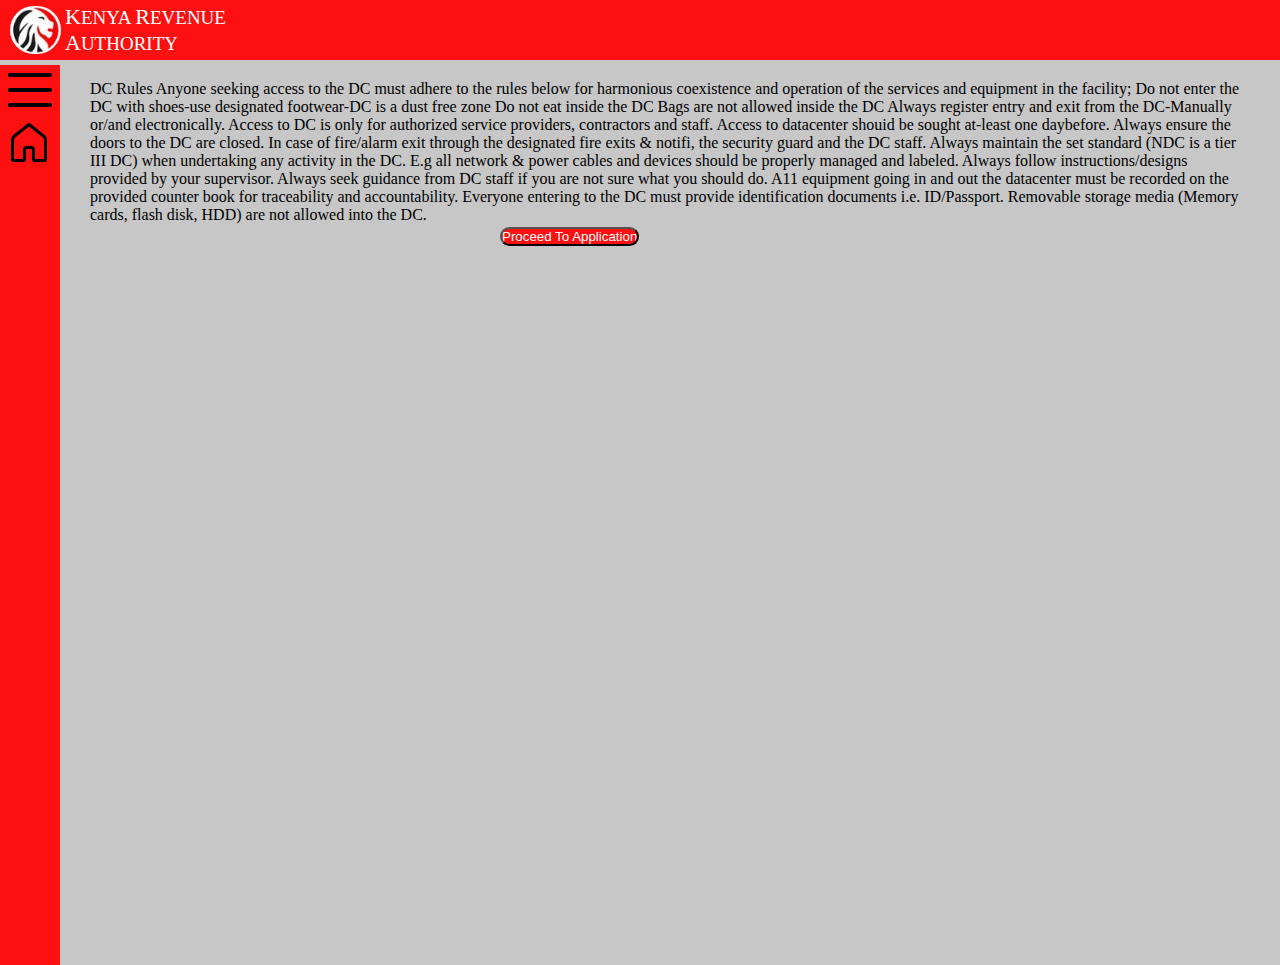
<file: index.html>
<!DOCTYPE html>
<html lang="en">
<head>
    <meta charset="UTF-8">
    <meta name="viewport" content="width=device-width, initial-scale=1.0">
    <link rel="stylesheet" href="styles/styles.css">
    <title>Data Line Request</title>
</head>
<body>

    
    
    <div class="container">
        <header>
            <img class="img_logo" src="assets/logo_kra.svg" alt="logo">
    
            <div class="top-bar-sec">
                <!-- <img class="img_logo" src="/assets/logo_kra.svg" alt="logo"> -->
            </div>
        </header>

        <!-- <div class="top-bar-sec">
            <img class="img_logo" src="/assets/logo_kra.svg" alt="logo">
        </div> -->

        <div class="left-bar-wrapper">
            <div class="left-bar">
                <ul>
                    <li><a href="apply.html"><img src="assets/icons8-menu.svg" alt="logo"></a></li>
                    <li><a href="admin.html"><img src="assets/icons8-home.svg" alt="logo"></a></li>
                </ul>
            </div>

        </div>

        <div class="body-sec">
            <p class="dc-rules">DC Rules
                Anyone seeking access to the DC must adhere to the rules below for harmonious coexistence and operation of the services and equipment in the facility;
                
                Do not enter the DC with shoes-use designated footwear-DC is a dust free zone
                Do not eat inside the DC
                Bags are not allowed inside the DC
                Always register entry and exit from the DC-Manually or/and electronically.
                Access to DC is only for authorized service providers, contractors and staff.
                Access to datacenter shouid be sought at-least one daybefore.
                Always ensure the doors to the DC are closed.
                In case of fire/alarm exit through the designated fire exits & notifi, the security guard and the DC staff.
                Always maintain the set standard (NDC is a tier III DC) when undertaking any activity in the DC. E.g all network & power cables and devices should be properly managed and labeled.
                Always follow instructions/designs provided by your supervisor.
                Always seek guidance from DC staff if you are not sure what you should do.
                A11 equipment going in and out the datacenter must be recorded on the provided counter book for traceability and accountability.
                Everyone entering to the DC must provide identification documents i.e. ID/Passport.
                Removable storage media (Memory cards, flash disk, HDD) are not allowed into the DC.</p>
        </div>

        <div class="apply-button">
            <a href="../apply.html">
            <input class="submit" type="submit" value="Proceed To Application">
            </a>
        </div>
    </div>


</body>
</html>
</file>
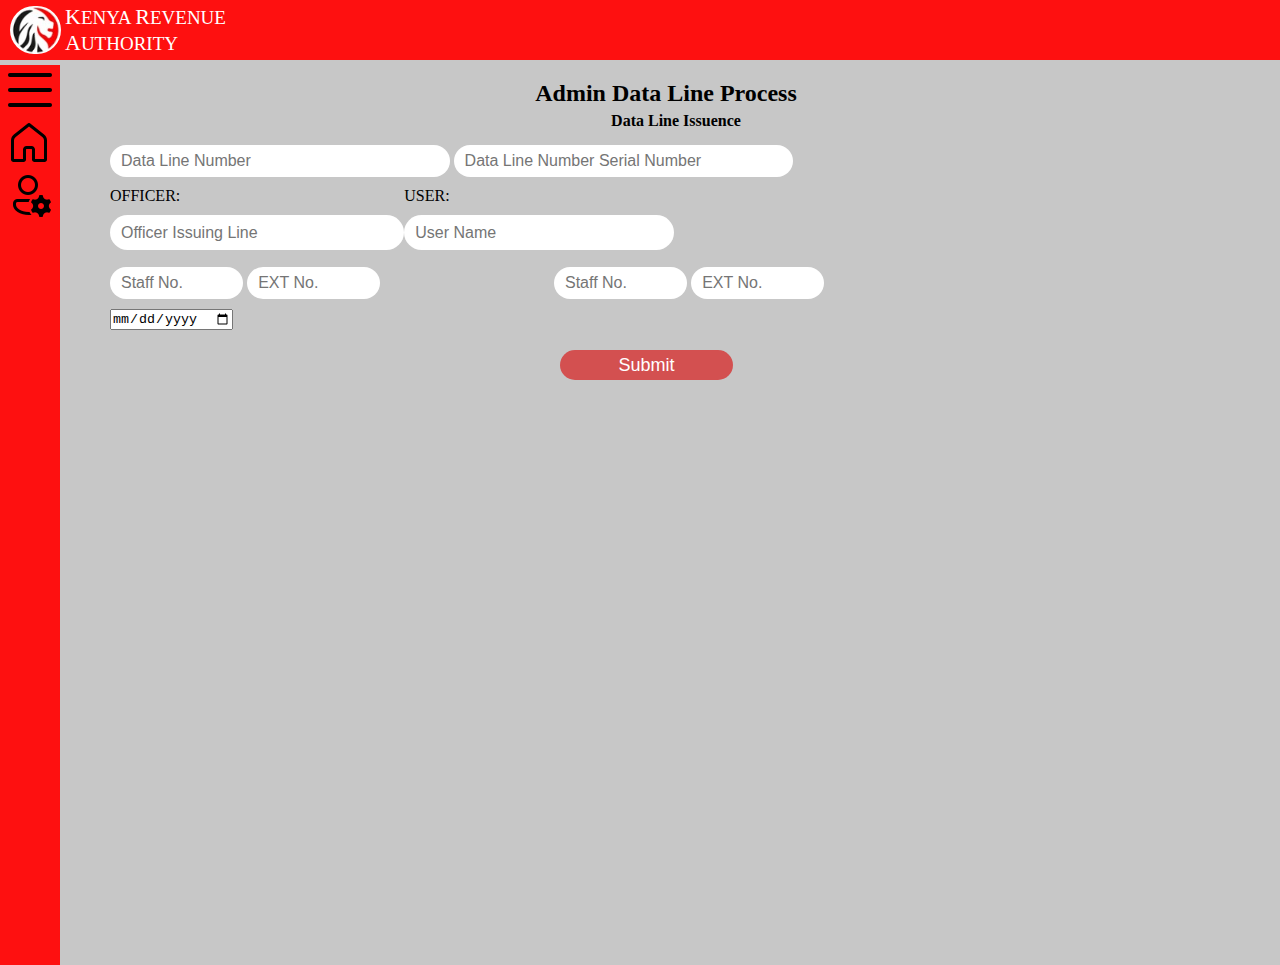
<file: admin.html>
<!DOCTYPE html>
<html lang="en">
<head>
    <meta charset="UTF-8">
    <meta name="viewport" content="width=device-width, initial-scale=1.0">
    <link rel="stylesheet" href="../styles/styles.css">
    <title>Admin Panel</title>
</head>
<body>
    <div class="container">
        <header>
            <img class="img_logo" src="assets/logo_kra.svg" alt="logo">
    
            <div class="top-bar-sec">
                <!-- <img class="img_logo" src="/assets/logo_kra.svg" alt="logo"> -->
            </div>
        </header>

        <div class="left-bar-wrapper">
            <div class="left-bar">
                <ul>
                    <li><a href="apply.html"><img src="assets/icons8-menu.svg" alt="logo"></a></li>
                    <li><a href="admin.html"><img src="assets/icons8-home.svg" alt="logo"></a></li>
                    <li><a href="#"><img src="assets/icons8-system-administrator-male-48.png" alt="logo"></a></li>
                </ul>
            </div>

        </div>

        <div class="body-sec">
            <h2 class="ap-h2">Admin Data Line Process</h2>
            <h4 class="ap-h4">Data Line Issuence</h4>

            <form class="form-app" action="">
                <div class="input-box">
                    <input class="user-name" type="text" placeholder="Data Line Number" > 
                    <input class="user-name" type="text" placeholder="Data Line Number Serial Number" >
                </div>


                <div class="input-box flx">

                    <ul>
                        <label for="officer">OFFICER:</label>
                        <input class="to-issue" type="text" placeholder="Officer Issuing Line" >  
                    </ul>

                    <ul>
                        <label for="officer user-type">USER:</label>
                        <input class="to-issue user-type" type="text" placeholder="User Name" >  
                    </ul>
                </div>

                <div class="to-flec">
                    <div class="input-box staff">
                        <ul>
                            <input class="phone" type="text" placeholder="Staff No." > 
                            <input class="id-no" type="text" placeholder="EXT No." > 
                        </ul>
                    </div>
    
                    <div class="input-box">
                        <ul>
                            <input class="phone" type="text" placeholder="Staff No." > 
                            <input class="id-no" type="text" placeholder="EXT No." > 
                        </ul>
                    </div>
                </div>

                <div class="date">
                    <input type="date" name="date-issue">
                </div>
            
        </form>

        </div>
        
        <div class="apply-button-2">
            <input type="submit" value="Submit">
        </div>

    </div>
</body>
</html>
</file>
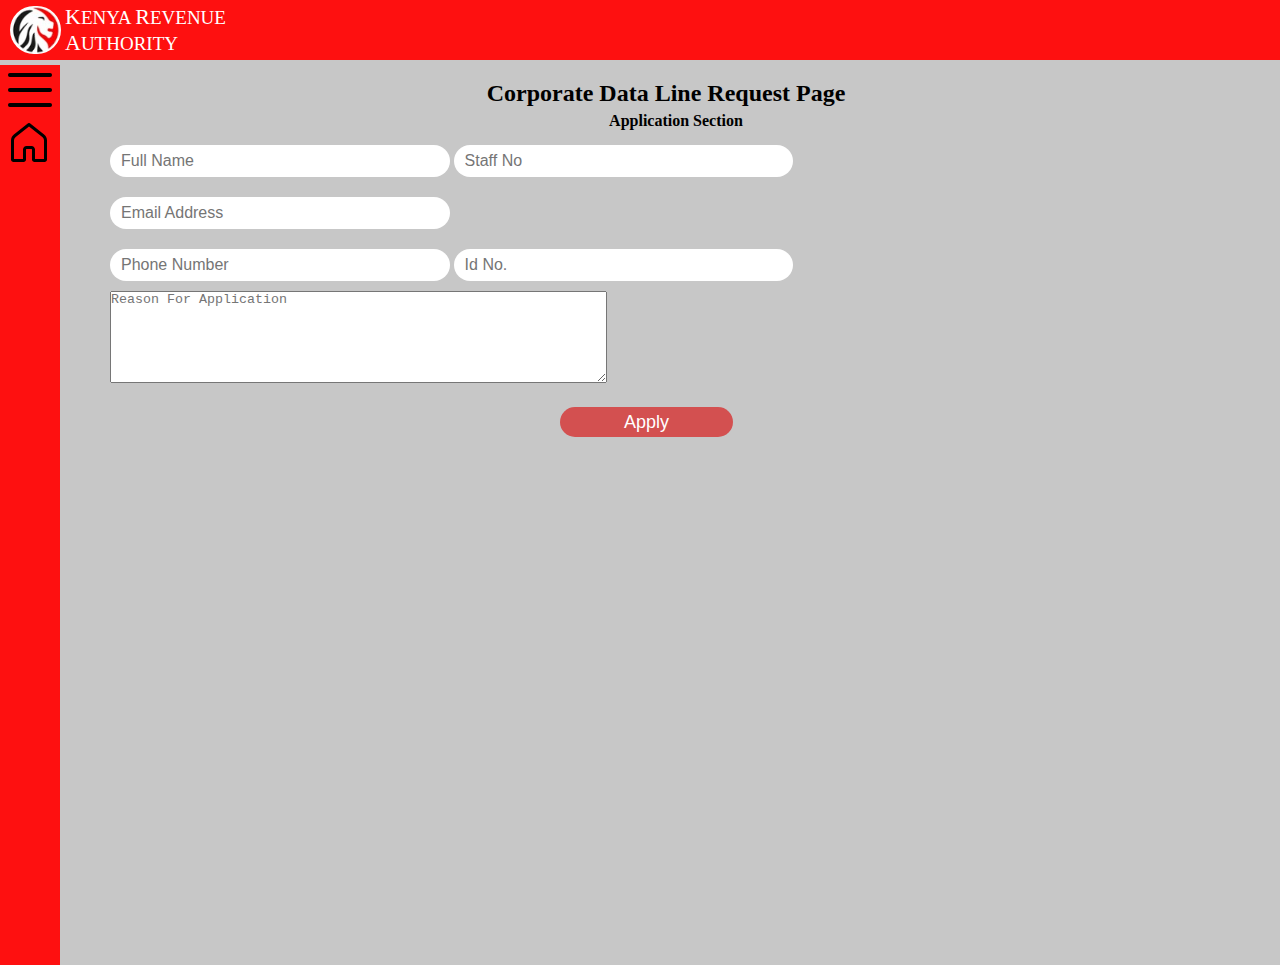
<file: apply.html>
<!DOCTYPE html>
<html lang="en">
<head>
    <meta charset="UTF-8">
    <meta name="viewport" content="width=device-width, initial-scale=1.0">
    <link rel="stylesheet" href="styles/styles.css">
    <title>Application Section</title>
</head>
<body>

    <div class="container">
        <header>
            <img class="img_logo" src="assets/logo_kra.svg" alt="logo">
    
            <div class="top-bar-sec">
                <!-- <img class="img_logo" src="/assets/logo_kra.svg" alt="logo"> -->
            </div>
        </header>

        <div class="left-bar-wrapper">
            <div class="left-bar">
                <ul>
                    <li><a href="apply.html"><img src="assets/icons8-menu.svg" alt="logo"></a></li>
                    <li><a href="admin.html"><img src="assets/icons8-home.svg" alt="logo"></a></li>
                </ul>
            </div>

        </div>


        <div class="body-sec app-2">
            <h2 class="ap-h2">Corporate Data Line Request Page</h2>
            <h4 class="ap-h4">Application Section</h4>

            <form class="form-app" action="">
                    <div class="input-box">
                        <input class="user-name" type="text" placeholder="Full Name" > 
                        <input class="user-name" type="text" placeholder="Staff No" >
                    </div>


                    <div class="input-box">

                        <ul>
                            <input class="email" type="text" placeholder="Email Address" >  
                        </ul>
                    </div>

                    <div class="input-box">
                        <ul>
                            <input class="phone" type="text" placeholder="Phone Number" > 
                            <input class="id-no" type="text" placeholder="Id No." > 
                        </ul>
                        
                    </div>

                

                <ul>
                    <textarea name="reason" id="" cols="60" rows="6" placeholder="Reason For Application"></textarea>
                </ul>
                
            </form>

        </div>

        <div class="apply-button-2">
            <input type="submit" value="Apply">
        </div>
    </div>
</body>
</html>
</file>
<file: styles/styles.css>
* {
  box-sizing: border-box;
  margin: 0px;
  padding: 0px;
  list-style: none;
  text-decoration: none;
}

body {
  background: #c7c7c7;
}

.container {
  height: 100%;
}

header {
  background: #FE1010;
  height: 60px;
  padding-left: 10px;
  padding-top: 5px;
}

.left-bar-wrapper {
  float: left;
  display: flex;
  position: relative;
}

.container .left-bar-wrapper .left-bar {
  width: 60px;
  height: 100vh;
  background: #FE1010;
  padding: 10px -10px;
  margin-top: 5px;
  font-size: 5px;
}

.container .left-bar-wrapper .left-bar ul {
  font-size: 15px;
  padding-left: 5px;
}

.left-bar ul li a img {
  color: white;
}

.body-sec {
  margin-left: 90px;
  margin-top: 20px;
  height: 100%;
  width: 70%;
  padding: 0;
  width: 90%;
}

.apply-button {
  margin-left: 500px;
  width: 70px;
  margin-top: 3px;
}

img .img_logo {
  width: 30px;
  height: 40px;
}

.submit {
  background-color: #FE1010;
  color: white;
  border-radius: 10px;
  width: -moz-max-content;
  width: max-content;
}

.ap-h2 {
  text-align: center;
}

.ap-h4 {
  padding-top: 5px;
  margin-left: 20px;
  margin-bottom: 5px;
  text-align: center;
}

.form-app {
  margin-left: 20px;
}

.email {
  width: 180px;
  margin-bottom: 5px;
}

.phone {
  margin-bottom: 5px;
}

.id-no {
  margin-bottom: 5px;
}

.input-box input {
  width: 30%;
  height: 50%;
  font-size: 16px;
  border: none;
  outline: none;
  border-radius: 40px;
  border: 2px solid rgba(255, 255, 255, 0.4);
  padding: 5px 0;
  margin: 10px 0;
  padding-left: 9px;
}

.apply-button-2 {
  margin-left: 560px;
  margin-top: 20px;
  height: 70%;
}

.apply-button-2 input {
  width: 24%;
  height: 30px;
  font-size: 18px;
  border: none;
  outline: none;
  border-radius: 40px;
  background-color: #d35050;
  color: #fff;
}

.flx {
  display: flex;
}

.flx .to-issue {
  width: 100%;
}

.user-type {
  padding-left: 15px;
}

.to-flec {
  display: flex;
}/*# sourceMappingURL=styles.css.map */
</file>
